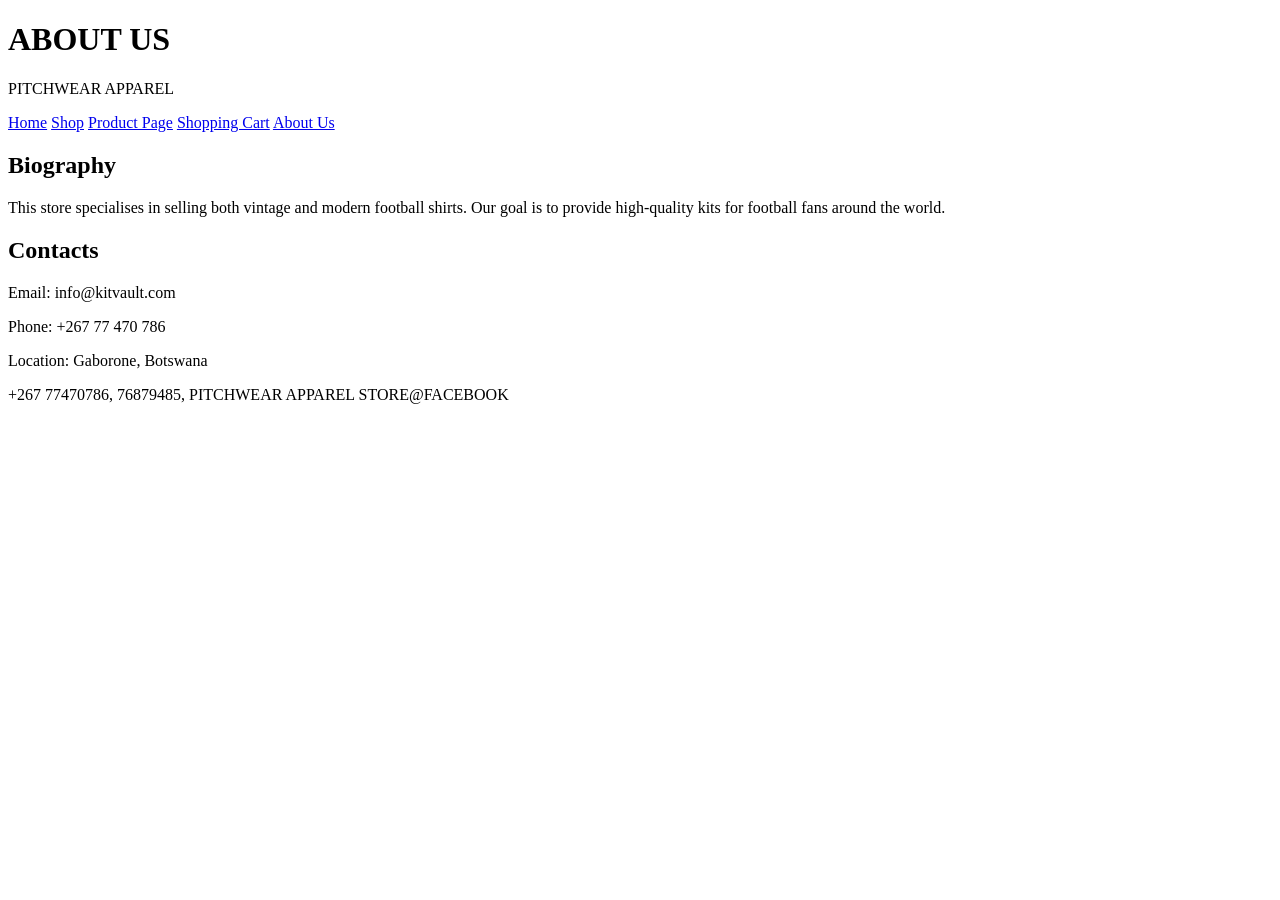
<file: about.html>
<!DOCTYPE html>
<html lang="en">
<head>
    <meta charset="UTF-8">
    <meta name="viewport" content="width=device-width, initial-scale=1.0">
    <title>About Us - PITCHWEAR APPAREL STORE</title>
</head>

<body>
     <!-- HEADER -->
    <header>
        <h1>ABOUT US</h1>
        <p>PITCHWEAR APPAREL <img></p>
    </header>

    <!-- NAVIGATION -->
    <nav>
        <a href="index.html">Home</a>
        <a href="Shop.html">Shop</a>
        <a href="Productpage.html">Product Page</a>
        <a href="cart.html">Shopping Cart</a>
        <a href="about.html">About Us</a>
    </nav>

    <!-- MAIN CONTENT -->
    <div class="container">

        <!-- BIOGRAPHY -->
        <div class="box">
            <div>
                <h2>Biography</h2>
                <p>
                    This store specialises in selling both vintage and modern football shirts.
                    Our goal is to provide high-quality kits for football fans around the world.
                </p>
            </div>
        </div>

        <!-- CONTACTS -->
        <div class="box">
            <div>
                <h2>Contacts</h2>
                <p>Email: info@kitvault.com</p>
                <p>Phone: +267 77 470 786</p>
                <p>Location: Gaborone, Botswana</p>
            </div>
        </div>

    </div>

    <!-- FOOTER -->
    <footer>
        <p>+267 77470786, 76879485, PITCHWEAR APPAREL STORE@FACEBOOK</p>
    </footer>

</body>
</html>
</file>
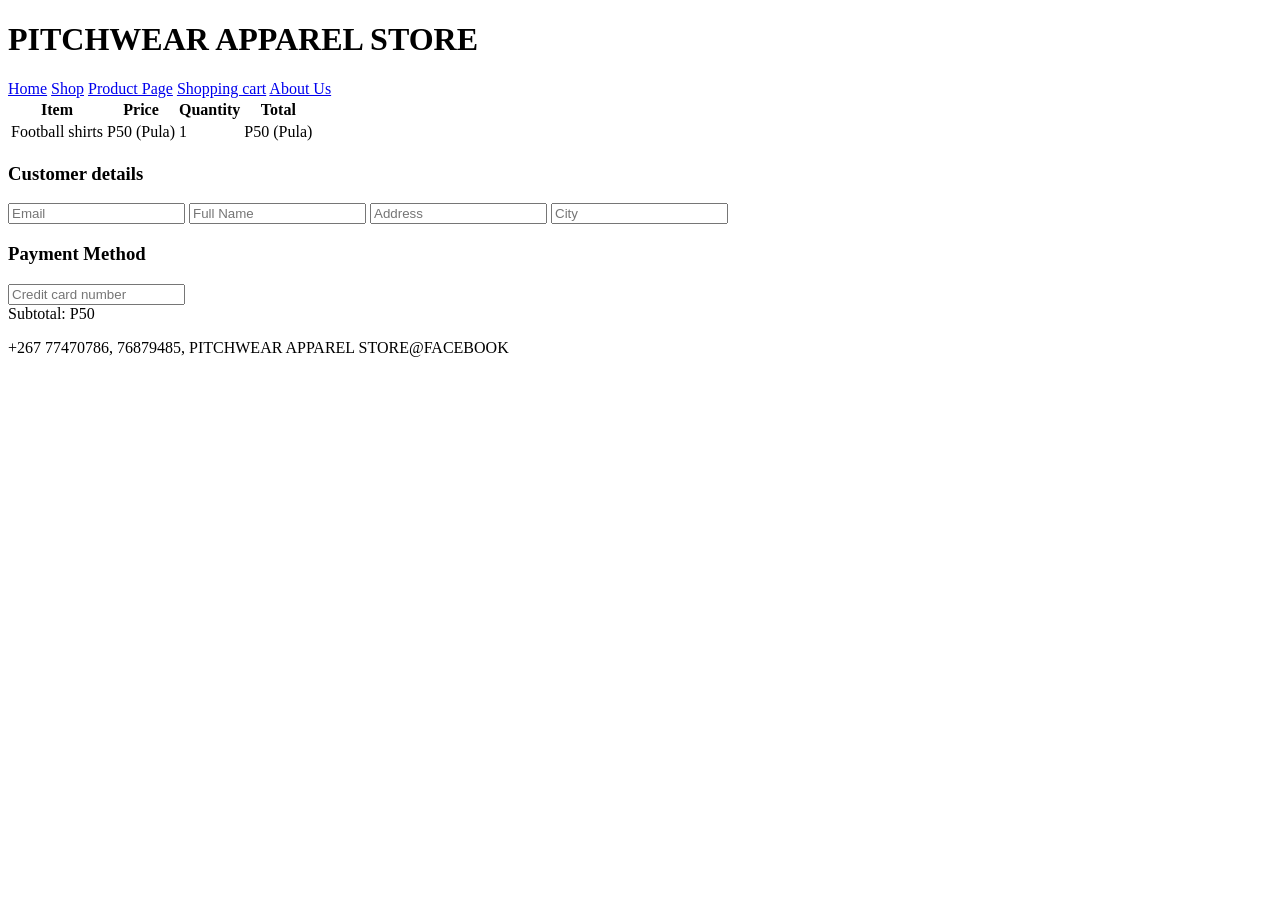
<file: cart.html>
<!DOCTYPE html>
<html lang="en">
<head>
    <meta charset="UTF-8">
    <meta name="viewport" content="width=device-width, initial-scale=1.0">
    <title>PITCHWEAR APPAREL Shopping cart</title>
</head>

<body>
    <!--HEADER-->
    <header>
        <h1>PITCHWEAR APPAREL STORE<img></h1>
    </header>
    
    <!--NAVIGATION-->
    <nav>
        <a href="index.html">Home</a>
        <a href="Shop.html">Shop</a>
        <a href="Productpage.html">Product Page</a>
        <a href="cart.html">Shopping cart</a>
        <a href="about.html">About Us</a>
    </nav>
    <div class="container">
        <!--CART TABLE-->
        <table>
            <tr>
                <th>Item</th>
                <th>Price</th>
                <th>Quantity</th>
                <th>Total</th>
            </tr>
            <tr>
                <td>Football shirts</td>
                <td>P50 (Pula)</td>
                <td>1</td>
                <td>P50 (Pula)</td>
            </tr>
        </table>
        <!--FORM SECTION-->
        <div class="form section">
            <h3>Customer details</h3>
            <input type="email" placeholder="Email">
            <input type="text" placeholder="Full Name">
            <input type="text" placeholder="Address">
            <input type="text" placeholder="City">

            <h3>Payment Method</h3>
            <input type="text" placeholder="Credit card number">
    </div>
    <!--TOTAL-->
    <div class="total">
        Subtotal: P50
    </div>
  </div>

  <!--FOOTER-->
    <footer>
        <p>+267 77470786, 76879485, PITCHWEAR APPAREL STORE@FACEBOOK</p>
    </footer>

</body>
</html>
</file>
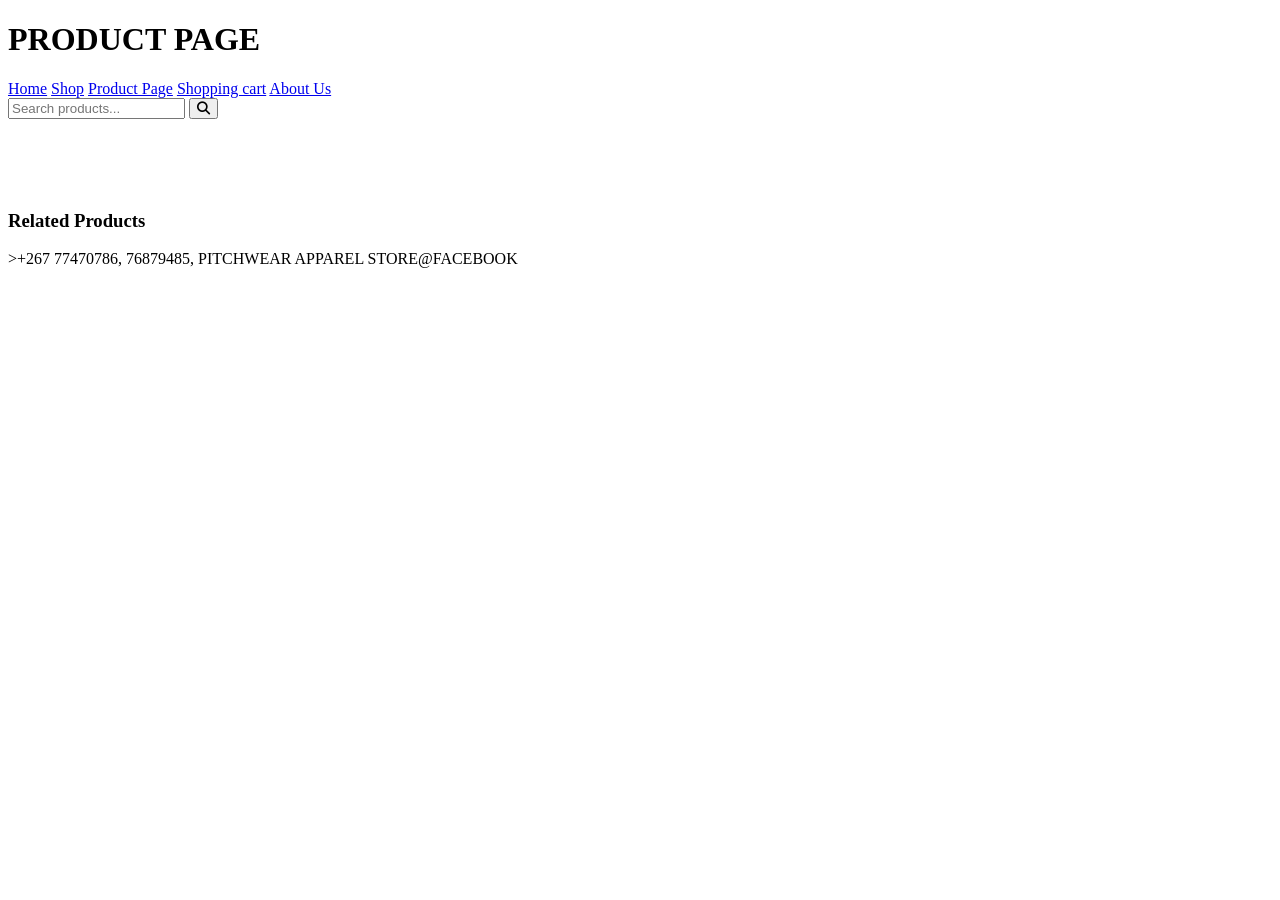
<file: Productpage.html>
<!DOCTYPE html>
<html lang="en">
<head>
   <meta charset="UTF-8">
   <meta name="viewport" content="width=device-width, initial-scale=1.0">
   <title>Product Page</title>
   <link rel="stylesheet" href="https://cdnjs.cloudfare.com/ajax/libs/font-awesome/6.5.0/css/all.min.css">
</head>
<body>
    <div class="container">

        <!--HEADER-->
        <header>
            <h1>PRODUCT PAGE<img></h1>
        </header>

        <!--NAVIGATION-->
        <nav>
            <a href="index.html">Home</a>
            <a href="Shop.html">Shop</a>
            <a href="Productpage.html">Product Page</a>
            <a href="cart.html">Shopping cart</a>
            <a href="about">About Us</a>
        </nav>

        <!--SEARCH BAR-->
        <div class="search-container">
            <input type="text" placeholder="Search products...">
            <button><i class="fa fa-search"></i></button>
        </div>
        <!--Product Section-->
        <div clas="product"><img></div>
         <div clas="product"><img></div>
          <div clas="product"><img></div>
           <div clas="product"><img></div>

           <!--Related Products-->
           <div class="related">
            <h3>Related Products<img></h3>
           </div>

           <!--FOOTER-->
           <footer>
            <P>>+267 77470786, 76879485, PITCHWEAR APPAREL STORE@FACEBOOK</P>
           </footer>

    </div>

</body>
</html>
</file>
